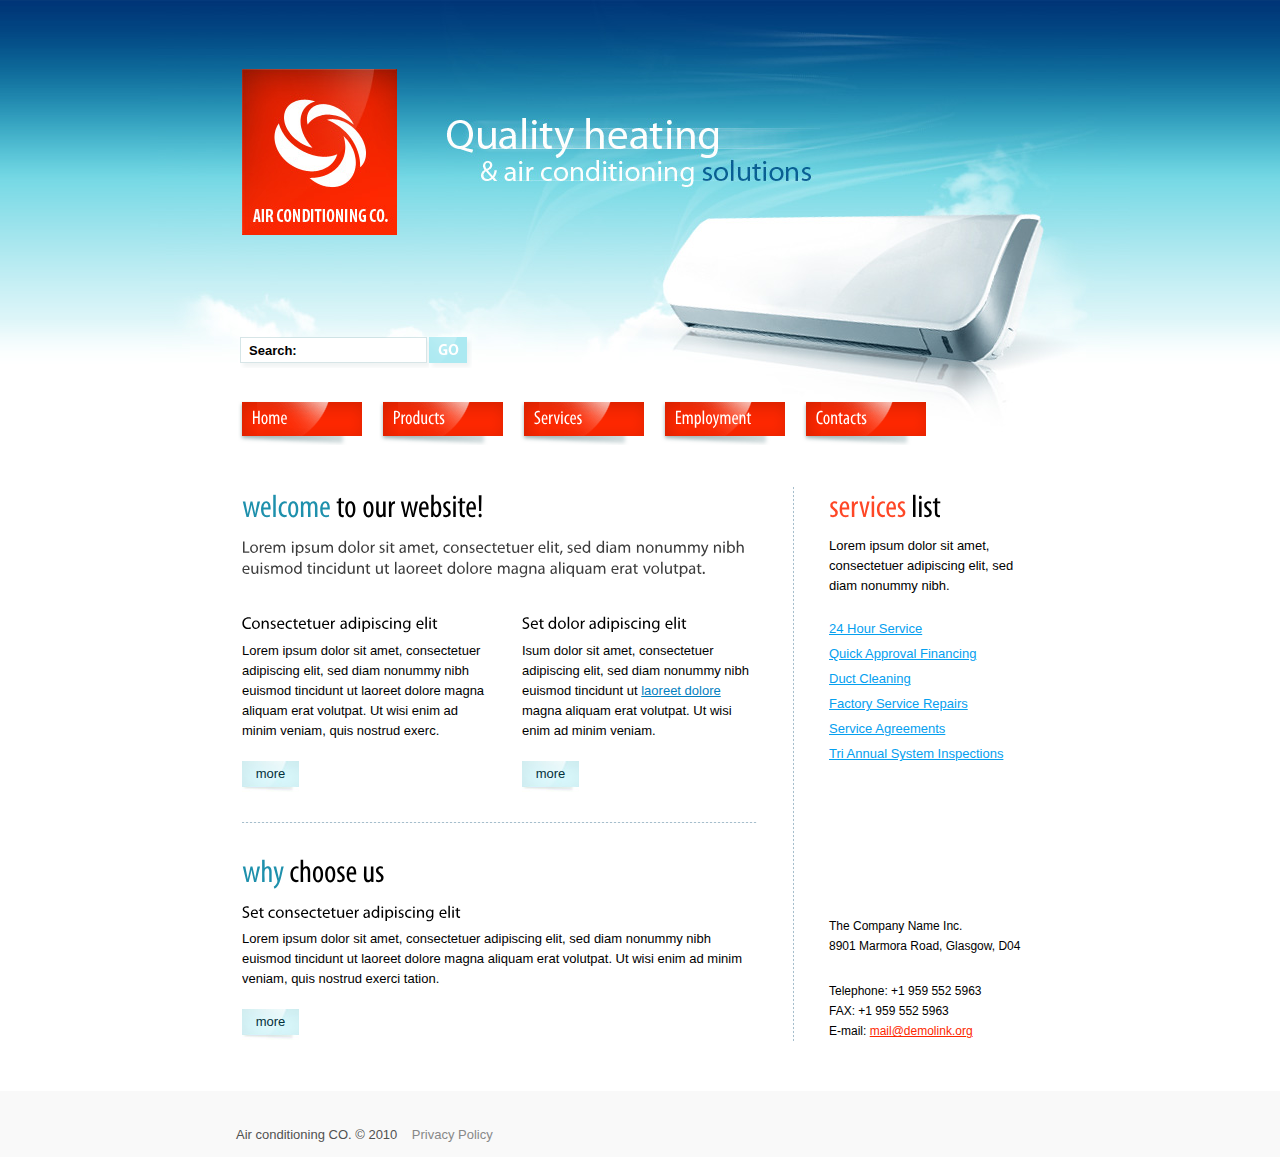
<file: index.html>
<!DOCTYPE html PUBLIC "-//W3C//DTD XHTML 1.0 Strict//EN" "http://www.w3.org/TR/xhtml1/DTD/xhtml1-strict.dtd">
<html xmlns="http://www.w3.org/1999/xhtml" xml:lang="en" lang="en">
<head>
<title></title>
<meta http-equiv="Content-Type" content="text/html; charset=utf-8" />
<meta http-equiv="Content-Style-Type" content="text/css" />
<link href="style.css" rel="stylesheet" type="text/css" />
<link href="layout.css" rel="stylesheet" type="text/css" />
<script src="js/jquery-1.4.2.min.js" type="text/javascript"></script>
<script src="js/cufon-yui.js" type="text/javascript"></script>
<script src="js/cufon-replace.js" type="text/javascript"></script>
<script src="js/Myriad_Pro_400.font.js" type="text/javascript"></script>
<script src="js/Myriad_Pro_Cond_400.font.js" type="text/javascript"></script>
<!--[if lt IE 7]>
	<link href="ie_style.css" rel="stylesheet" type="text/css" />
<![endif]-->
</head>

<body id="page1">
  <div class="tail-top">
    <div class="main-bg">
      <div id="main">
        <!-- header -->
        <div id="header">
          <!-- .logo -->
          <div class="logo">
          	<a href="index.html"><img src="images/logo.jpg" alt="" /></a>
          </div>
          <!-- /.logo -->
          <!-- .slogan -->
          <div class="slogan">
          	<img src="images/slogan.jpg" alt="" />
          </div>
          <!-- /.slogan -->
          <form action="" id="search-form">
            <fieldset>
            	<input type="text" class="text" value="Search:" onclick="this.value=''"/><input type="submit" value="" class="submit" />
            </fieldset>
          </form>
          <!-- .nav -->
          <ul class="nav">
          	<li><a href="index.html">Home</a></li>
            <li><a href="index-1.html">Products</a></li>
            <li><a href="index-2.html">Services</a></li>
            <li><a href="index-3.html">Employment</a></li>
            <li><a href="index-4.html">Contacts</a></li>
          </ul>
          <!-- /.nav -->
        </div>
        <!-- content -->
        <div id="content">
        	<div class="wrapper line-ver">
        	  <div class="col-1">
            	<h2><span>welcome</span> to our website!</h2>
              <h3>Lorem ipsum dolor sit amet, consectetuer elit, sed diam nonummy nibh euismod tincidunt ut laoreet dolore magna aliquam erat volutpat. </h3>
              <div class="wrapper">
                <div class="col-1">
                	<h4>Consectetuer adipiscing elit</h4>
                  <p>Lorem ipsum dolor sit amet, consectetuer adipiscing elit, sed diam nonummy nibh euismod tincidunt ut laoreet dolore magna aliquam erat volutpat. Ut wisi enim ad minim veniam, quis nostrud exerc.</p>
                  <a href="#" class="button">more</a>
                </div>
                <div class="col-2">
                	<h4>Set dolor adipiscing elit</h4>
                  <p>Isum dolor sit amet, consectetuer adipiscing elit, sed diam nonummy nibh euismod tincidunt ut <a href="#">laoreet dolore</a> magna aliquam erat volutpat. Ut wisi enim ad minim veniam.</p>
                  <a href="#" class="button">more</a>
                </div>
              </div>
              <div class="line-hor"></div>
              <h2><span>why</span> choose us</h2>
              <h4>Set consectetuer adipiscing elit</h4>
              <p>Lorem ipsum dolor sit amet, consectetuer adipiscing elit, sed diam nonummy nibh euismod tincidunt ut laoreet dolore magna aliquam erat volutpat. Ut wisi enim ad minim veniam, quis nostrud exerci tation.</p>
              <a href="#" class="button">more</a>
            </div>
        	  <div class="col-2">
            	<h2><strong>services</strong> list</h2>
              <p>Lorem ipsum dolor sit amet, consectetuer adipiscing elit, sed diam nonummy nibh.</p>
              <ul>
              	<li><a href="#">24 Hour Service</a></li>
                <li><a href="#">Quick Approval Financing</a></li>
                <li><a href="#">Duct Cleaning</a></li>
                <li><a href="#">Factory Service Repairs</a></li>
                <li><a href="#">Service Agreements</a></li>
                <li><a href="#">Tri Annual System Inspections</a></li>
              </ul>
              <dl class="address alt">
              	<dt>The Company Name Inc.<br />
                8901 Marmora Road, Glasgow, D04</dt>
                <dd>Telephone:  +1 959 552 5963</dd>
                <dd>FAX:  +1 959 552 5963</dd>
                <dd>E-mail:  <a href="#">mail@demolink.org</a></dd>
              </dl>
            </div>
        	</div>
        </div>
      </div>
      <!-- footer -->
      <div id="footer">
      	<div class="container">
        	<div class="v">Air conditioning CO. &copy; 2010&nbsp; &nbsp; <a href="index-5.html">Privacy Policy</a></div>
        </div>
      </div>
    </div>
  </div>
  <script type="text/javascript"> Cufon.now(); </script>
</body>
</html>
</file>
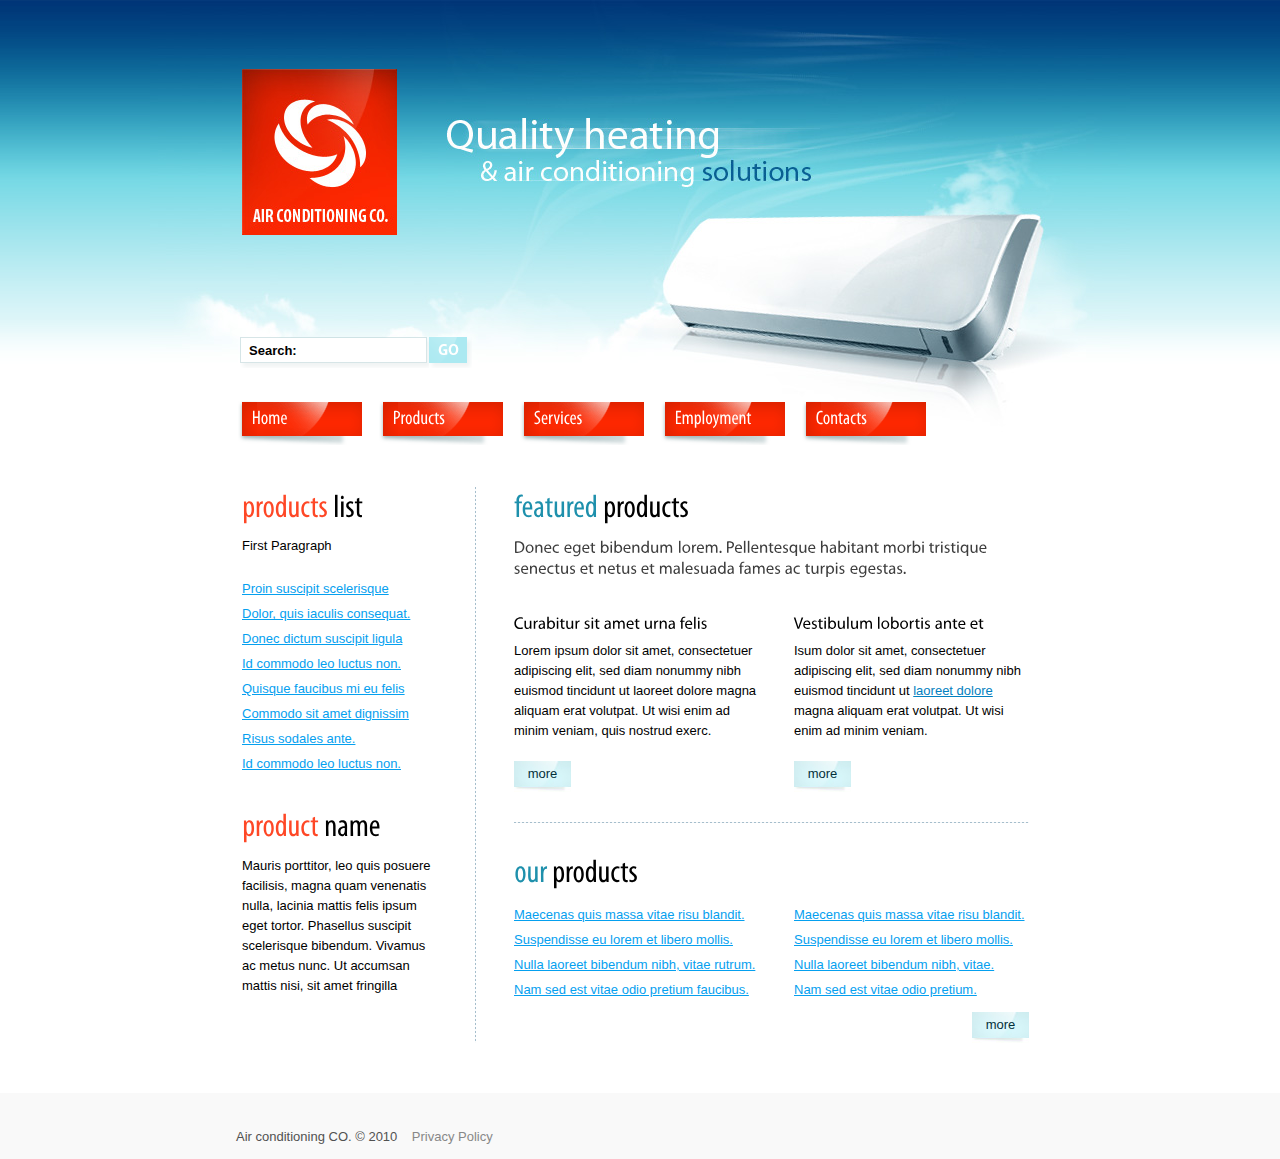
<file: index-1.html>
<!DOCTYPE html PUBLIC "-//W3C//DTD XHTML 1.0 Strict//EN" "http://www.w3.org/TR/xhtml1/DTD/xhtml1-strict.dtd">
<html xmlns="http://www.w3.org/1999/xhtml" xml:lang="en" lang="en">
<head>
<title></title>
<meta http-equiv="Content-Type" content="text/html; charset=utf-8" />
<meta http-equiv="Content-Style-Type" content="text/css" />
<link href="style.css" rel="stylesheet" type="text/css" />
<link href="layout.css" rel="stylesheet" type="text/css" />
<script src="js/jquery-1.4.2.min.js" type="text/javascript"></script>
<script src="js/cufon-yui.js" type="text/javascript"></script>
<script src="js/cufon-replace.js" type="text/javascript"></script>
<script src="js/Myriad_Pro_400.font.js" type="text/javascript"></script>
<script src="js/Myriad_Pro_Cond_400.font.js" type="text/javascript"></script>
<!--[if lt IE 7]>
	<link href="ie_style.css" rel="stylesheet" type="text/css" />
<![endif]-->
</head>

<body id="page2">
  <div class="tail-top">
    <div class="main-bg">
      <div id="main">
        <!-- header -->
        <div id="header">
          <!-- .logo -->
          <div class="logo">
          	<a href="index.html"><img src="images/logo.jpg" alt="" /></a>
          </div>
          <!-- /.logo -->
          <!-- .slogan -->
          <div class="slogan">
          	<img src="images/slogan.jpg" alt="" />
          </div>
          <!-- /.slogan -->
          <form action="" id="search-form">
            <fieldset>
            	<input type="text" class="text" value="Search:" onclick="this.value=''"/><input type="submit" value="" class="submit" />
            </fieldset>
          </form>
          <!-- .nav -->
          <ul class="nav">
          	<li><a href="index.html">Home</a></li>
            <li><a href="index-1.html">Products</a></li>
            <li><a href="index-2.html">Services</a></li>
            <li><a href="index-3.html">Employment</a></li>
            <li><a href="index-4.html">Contacts</a></li>
          </ul>
          <!-- /.nav -->
        </div>
        <!-- content -->
        <div id="content">
        	<div class="wrapper line-ver">
          	<div class="col-1">
            	<div class="section">
                <h2><strong>products</strong> list</h2>
                <p>First Paragraph</p>
                <ul>
                	<li><a href="#">Proin suscipit scelerisque </a></li>
                  <li><a href="#">Dolor, quis iaculis consequat.</a></li>
                  <li><a href="#">Donec dictum suscipit ligula</a></li>
                  <li><a href="#">Id commodo leo luctus non.</a></li>
                  <li><a href="#">Quisque faucibus mi eu felis</a></li>
                  <li><a href="#">Commodo sit amet dignissim </a></li>
                  <li><a href="#">Risus sodales ante.</a></li>
                  <li><a href="#">Id commodo leo luctus non.</a></li>
                </ul>
              </div>
              <h2><strong>product</strong> name</h2>
              Mauris porttitor, leo quis posuere facilisis, magna quam venenatis nulla, lacinia mattis felis ipsum eget tortor. Phasellus suscipit scelerisque bibendum. Vivamus ac metus nunc. Ut accumsan mattis nisi, sit amet fringilla 
            </div>
        	  <div class="col-2">
            	<h2><span>featured</span> products</h2>
              <h3>Donec eget bibendum lorem. Pellentesque habitant morbi tristique senectus et netus et malesuada fames ac turpis egestas. </h3>
              <div class="wrapper">
                <div class="col-1">
                	<h4>Curabitur sit amet urna felis</h4>
                  <p>Lorem ipsum dolor sit amet, consectetuer adipiscing elit, sed diam nonummy nibh euismod tincidunt ut laoreet dolore magna aliquam erat volutpat. Ut wisi enim ad minim veniam, quis nostrud exerc.</p>
                  <a href="#" class="button">more</a>
                </div>
                <div class="col-2">
                	<h4>Vestibulum lobortis ante et</h4>
                  <p>Isum dolor sit amet, consectetuer adipiscing elit, sed diam nonummy nibh euismod tincidunt ut <a href="#">laoreet dolore</a> magna aliquam erat volutpat. Ut wisi enim ad minim veniam.</p>
                  <a href="#" class="button">more</a>
                </div>
              </div>
              <div class="line-hor"></div>
              <h2><span>our</span> products</h2>
              <div class="wrapper p1">
                <ul class="col-1">
                	<li><a href="#">Maecenas quis massa vitae risu blandit.</a></li>
                  <li><a href="#">Suspendisse eu lorem et libero mollis.</a></li>
                  <li><a href="#">Nulla laoreet bibendum nibh, vitae rutrum.</a></li>
                  <li><a href="#">Nam sed est vitae odio pretium faucibus.</a></li>
                </ul>
                <ul class="col-2">
                	<li><a href="#">Maecenas quis massa vitae risu blandit.</a></li>
                  <li><a href="#">Suspendisse eu lorem et libero mollis.</a></li>
                  <li><a href="#">Nulla laoreet bibendum nibh, vitae.</a></li>
                  <li><a href="#">Nam sed est vitae odio pretium.</a></li>
                </ul>
              </div>
              <div class="alignright">
                <a href="#" class="button">more</a>
              </div>
            </div>
        	</div>
        </div>
      </div>
      <!-- footer -->
      <div id="footer">
      	<div class="container">
        <div class="v">Air conditioning CO. &copy; 2010&nbsp; &nbsp; <a href="index-5.html">Privacy Policy</a></div>
        </div>
      </div>
    </div>
  </div>
  <script type="text/javascript"> Cufon.now(); </script>
</body>
</html>
</file>
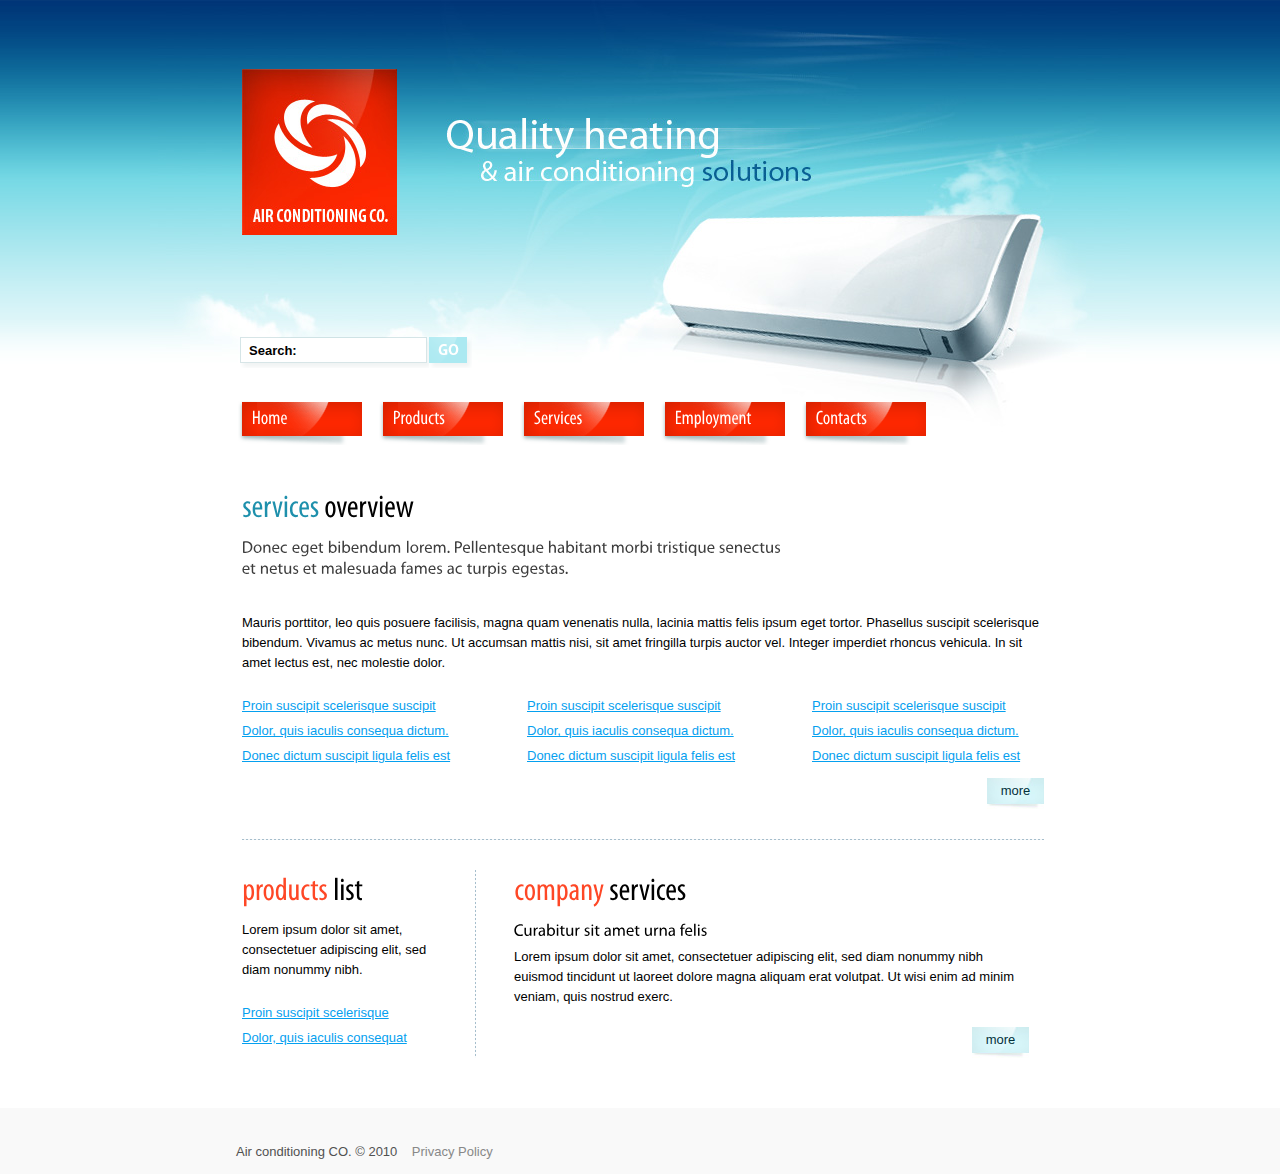
<file: index-2.html>
<!DOCTYPE html PUBLIC "-//W3C//DTD XHTML 1.0 Strict//EN" "http://www.w3.org/TR/xhtml1/DTD/xhtml1-strict.dtd">
<html xmlns="http://www.w3.org/1999/xhtml" xml:lang="en" lang="en">
<head>
<title></title>
<meta http-equiv="Content-Type" content="text/html; charset=utf-8" />
<meta http-equiv="Content-Style-Type" content="text/css" />
<link href="style.css" rel="stylesheet" type="text/css" />
<link href="layout.css" rel="stylesheet" type="text/css" />
<script src="js/jquery-1.4.2.min.js" type="text/javascript"></script>
<script src="js/cufon-yui.js" type="text/javascript"></script>
<script src="js/cufon-replace.js" type="text/javascript"></script>
<script src="js/Myriad_Pro_400.font.js" type="text/javascript"></script>
<script src="js/Myriad_Pro_Cond_400.font.js" type="text/javascript"></script>
<!--[if lt IE 7]>
	<link href="ie_style.css" rel="stylesheet" type="text/css" />
<![endif]-->
</head>

<body id="page3">
  <div class="tail-top">
    <div class="main-bg">
      <div id="main">
        <!-- header -->
        <div id="header">
          <!-- .logo -->
          <div class="logo">
          	<a href="index.html"><img src="images/logo.jpg" alt="" /></a>
          </div>
          <!-- /.logo -->
          <!-- .slogan -->
          <div class="slogan">
          	<img src="images/slogan.jpg" alt="" />
          </div>
          <!-- /.slogan -->
          <form action="" id="search-form">
            <fieldset>
            	<input type="text" class="text" value="Search:" onclick="this.value=''"/><input type="submit" value="" class="submit" />
            </fieldset>
          </form>
          <!-- .nav -->
          <ul class="nav">
          	<li><a href="index.html">Home</a></li>
            <li><a href="index-1.html">Products</a></li>
            <li><a href="index-2.html">Services</a></li>
            <li><a href="index-3.html">Employment</a></li>
            <li><a href="index-4.html">Contacts</a></li>
          </ul>
          <!-- /.nav -->
        </div>
        <!-- content -->
        <div id="content">
        	<div class="row-1">
          	<h2><span>services</span> overview</h2>
            <h3>Donec eget bibendum lorem. Pellentesque habitant morbi tristique senectus<br /> et netus et malesuada fames ac turpis egestas.</h3>
            <p>Mauris porttitor, leo quis posuere facilisis, magna quam venenatis nulla, lacinia mattis felis ipsum eget tortor. Phasellus suscipit scelerisque bibendum. Vivamus ac metus nunc. Ut accumsan mattis nisi, sit amet fringilla turpis auctor vel. Integer imperdiet rhoncus vehicula. In sit amet lectus est, nec molestie dolor.</p>
            <div class="wrapper p1">
              <ul class="col-1">
              	<li><a href="#">Proin suscipit scelerisque suscipit</a></li>
                <li><a href="#">Dolor, quis iaculis consequa dictum.</a></li>
                <li><a href="#">Donec dictum suscipit ligula felis est</a></li>
              </ul>
              <ul class="col-2">
              	<li><a href="#">Proin suscipit scelerisque suscipit</a></li>
                <li><a href="#">Dolor, quis iaculis consequa dictum.</a></li>
                <li><a href="#">Donec dictum suscipit ligula felis est</a></li>
              </ul>
              <ul class="col-3">
              	<li><a href="#">Proin suscipit scelerisque suscipit</a></li>
                <li><a href="#">Dolor, quis iaculis consequa dictum.</a></li>
                <li><a href="#">Donec dictum suscipit ligula felis est</a></li>
              </ul>
            </div>
            <div class="alignright"><a href="#" class="button">more</a></div>
          </div>
          <div class="line-hor"></div>
          <div class="row-2">
          	<div class="wrapper line-ver">
          	  <div class="col-1">
              	<h2><strong>products</strong> list</h2>
                <p>Lorem ipsum dolor sit amet, consectetuer adipiscing elit, sed diam nonummy nibh.</p>
                <ul>
                	<li><a href="#">Proin suscipit scelerisque</a></li>
                  <li><a href="#">Dolor, quis iaculis consequat</a></li>
                </ul>
              </div>
          	  <div class="col-2">
              	<h2><strong>company</strong> services</h2>
                <h4>Curabitur sit amet urna felis</h4>
                <p>Lorem ipsum dolor sit amet, consectetuer adipiscing elit, sed diam nonummy nibh euismod tincidunt ut laoreet dolore magna aliquam erat volutpat. Ut wisi enim ad minim veniam, quis nostrud exerc.</p>
                <div class="alignright"><a href="#" class="button">more</a></div>
              </div>
          	</div>
          </div>
        </div>
      </div>
      <!-- footer -->
      <div id="footer">
      	<div class="container">
       <div class="v">Air conditioning CO. &copy; 2010&nbsp; &nbsp; <a href="index-5.html">Privacy Policy</a></div>
        </div>
      </div>
    </div>
  </div>
  <script type="text/javascript"> Cufon.now(); </script>
</body>
</html>
</file>
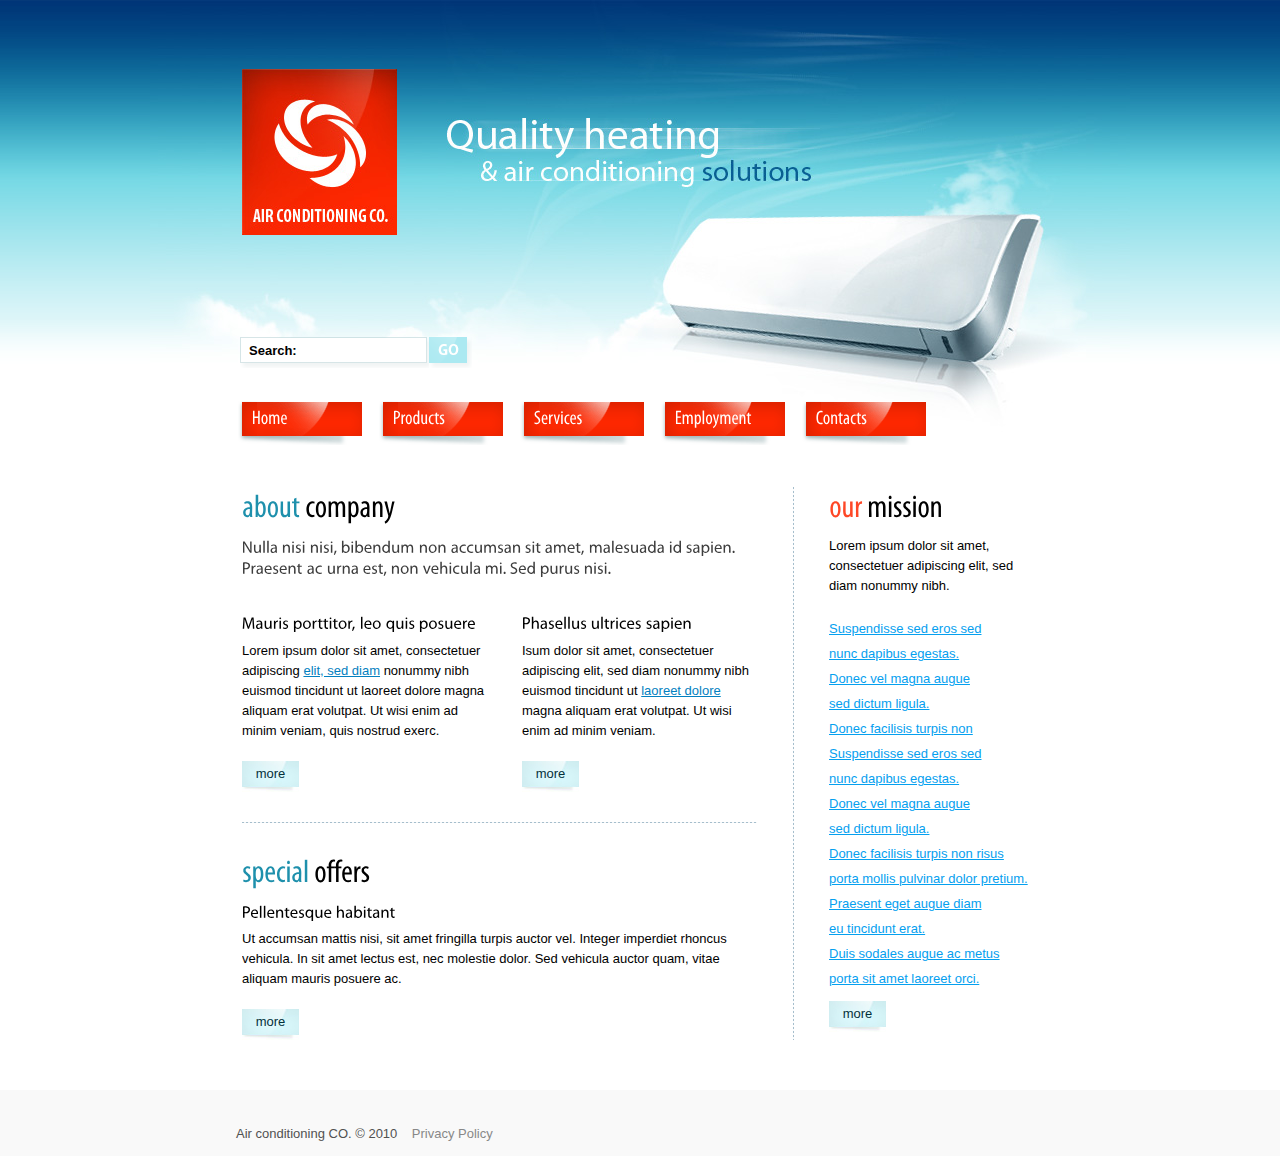
<file: index-3.html>
<!DOCTYPE html PUBLIC "-//W3C//DTD XHTML 1.0 Strict//EN" "http://www.w3.org/TR/xhtml1/DTD/xhtml1-strict.dtd">
<html xmlns="http://www.w3.org/1999/xhtml" xml:lang="en" lang="en">
<head>
<title></title>
<meta http-equiv="Content-Type" content="text/html; charset=utf-8" />
<meta http-equiv="Content-Style-Type" content="text/css" />
<link href="style.css" rel="stylesheet" type="text/css" />
<link href="layout.css" rel="stylesheet" type="text/css" />
<script src="js/jquery-1.4.2.min.js" type="text/javascript"></script>
<script src="js/cufon-yui.js" type="text/javascript"></script>
<script src="js/cufon-replace.js" type="text/javascript"></script>
<script src="js/Myriad_Pro_400.font.js" type="text/javascript"></script>
<script src="js/Myriad_Pro_Cond_400.font.js" type="text/javascript"></script>
<!--[if lt IE 7]>
	<link href="ie_style.css" rel="stylesheet" type="text/css" />
<![endif]-->
</head>

<body id="page4">
  <div class="tail-top">
    <div class="main-bg">
      <div id="main">
        <!-- header -->
        <div id="header">
          <!-- .logo -->
          <div class="logo">
          	<a href="index.html"><img src="images/logo.jpg" alt="" /></a>
          </div>
          <!-- /.logo -->
          <!-- .slogan -->
          <div class="slogan">
          	<img src="images/slogan.jpg" alt="" />
          </div>
          <!-- /.slogan -->
          <form action="" id="search-form">
            <fieldset>
            	<input type="text" class="text" value="Search:" onclick="this.value=''"/><input type="submit" value="" class="submit" />
            </fieldset>
          </form>
          <!-- .nav -->
          <ul class="nav">
          	<li><a href="index.html">Home</a></li>
            <li><a href="index-1.html">Products</a></li>
            <li><a href="index-2.html">Services</a></li>
            <li><a href="index-3.html">Employment</a></li>
            <li><a href="index-4.html">Contacts</a></li>
          </ul>
          <!-- /.nav -->
        </div>
        <!-- content -->
        <div id="content">
        	<div class="wrapper line-ver">
        	  <div class="col-1">
            	<h2><span>about</span> company</h2>
              <h3>Nulla nisi nisi, bibendum non accumsan sit amet, malesuada id sapien. Praesent ac urna est, non vehicula mi. Sed purus nisi. </h3>
              <div class="wrapper">
                <div class="col-1">
                	<h4>Mauris porttitor, leo quis posuere</h4>
                  <p>Lorem ipsum dolor sit amet, consectetuer adipiscing <a href="#">elit, sed diam</a> nonummy nibh euismod tincidunt ut laoreet dolore magna aliquam erat volutpat. Ut wisi enim ad minim veniam, quis nostrud exerc.</p>
                  <a href="#" class="button">more</a>
                </div>
                <div class="col-2">
                	<h4>Phasellus ultrices sapien</h4>
                  <p>Isum dolor sit amet, consectetuer adipiscing elit, sed diam nonummy nibh euismod tincidunt ut <a href="#">laoreet dolore</a> magna aliquam erat volutpat. Ut wisi enim ad minim veniam.</p>
                  <a href="#" class="button">more</a>
                </div>
              </div>
              <div class="line-hor"></div>
              <h2><span>special</span> offers</h2>
              <h4>Pellentesque habitant</h4>
              <p>Ut accumsan mattis nisi, sit amet fringilla turpis auctor vel. Integer imperdiet rhoncus vehicula. In sit amet lectus est, nec molestie dolor. Sed vehicula auctor quam, vitae aliquam mauris posuere ac.</p>
              <a href="#" class="button">more</a>
            </div>
        	  <div class="col-2">
            	<h2><strong>our</strong> mission</h2>
              <p>Lorem ipsum dolor sit amet, consectetuer adipiscing elit, sed diam nonummy nibh.</p>
              <ul class="p1">
              	<li><a href="#">Suspendisse sed eros sed </a></li>
                <li><a href="#">nunc dapibus egestas.</a></li>
                <li><a href="#">Donec vel magna augue</a></li>
                <li><a href="#">sed dictum ligula.</a></li>
                <li><a href="#">Donec facilisis turpis non</a></li>
                <li><a href="#">Suspendisse sed eros sed</a></li>
                <li><a href="#">nunc dapibus egestas.</a></li>
                <li><a href="#">Donec vel magna augue</a></li>
                <li><a href="#">sed dictum ligula.</a></li>
                <li><a href="#">Donec facilisis turpis non risus</a></li>
                <li><a href="#">porta mollis pulvinar dolor pretium.</a></li>
                <li><a href="#">Praesent eget augue diam</a></li>
                <li><a href="#">eu tincidunt erat.</a></li>
                <li><a href="#">Duis sodales augue ac metus</a></li>
                <li><a href="#">porta sit amet laoreet orci.</a></li>
              </ul>
              <a href="#" class="button">more</a>
            </div>
        	</div>
        </div>
      </div>
      <!-- footer -->
      <div id="footer">
      	<div class="container">
        	<div class="v">Air conditioning CO. &copy; 2010&nbsp; &nbsp; <a href="index-5.html">Privacy Policy</a></div>
        </div>
      </div>
    </div>
  </div>
  <script type="text/javascript"> Cufon.now(); </script>
</body>
</html>
</file>
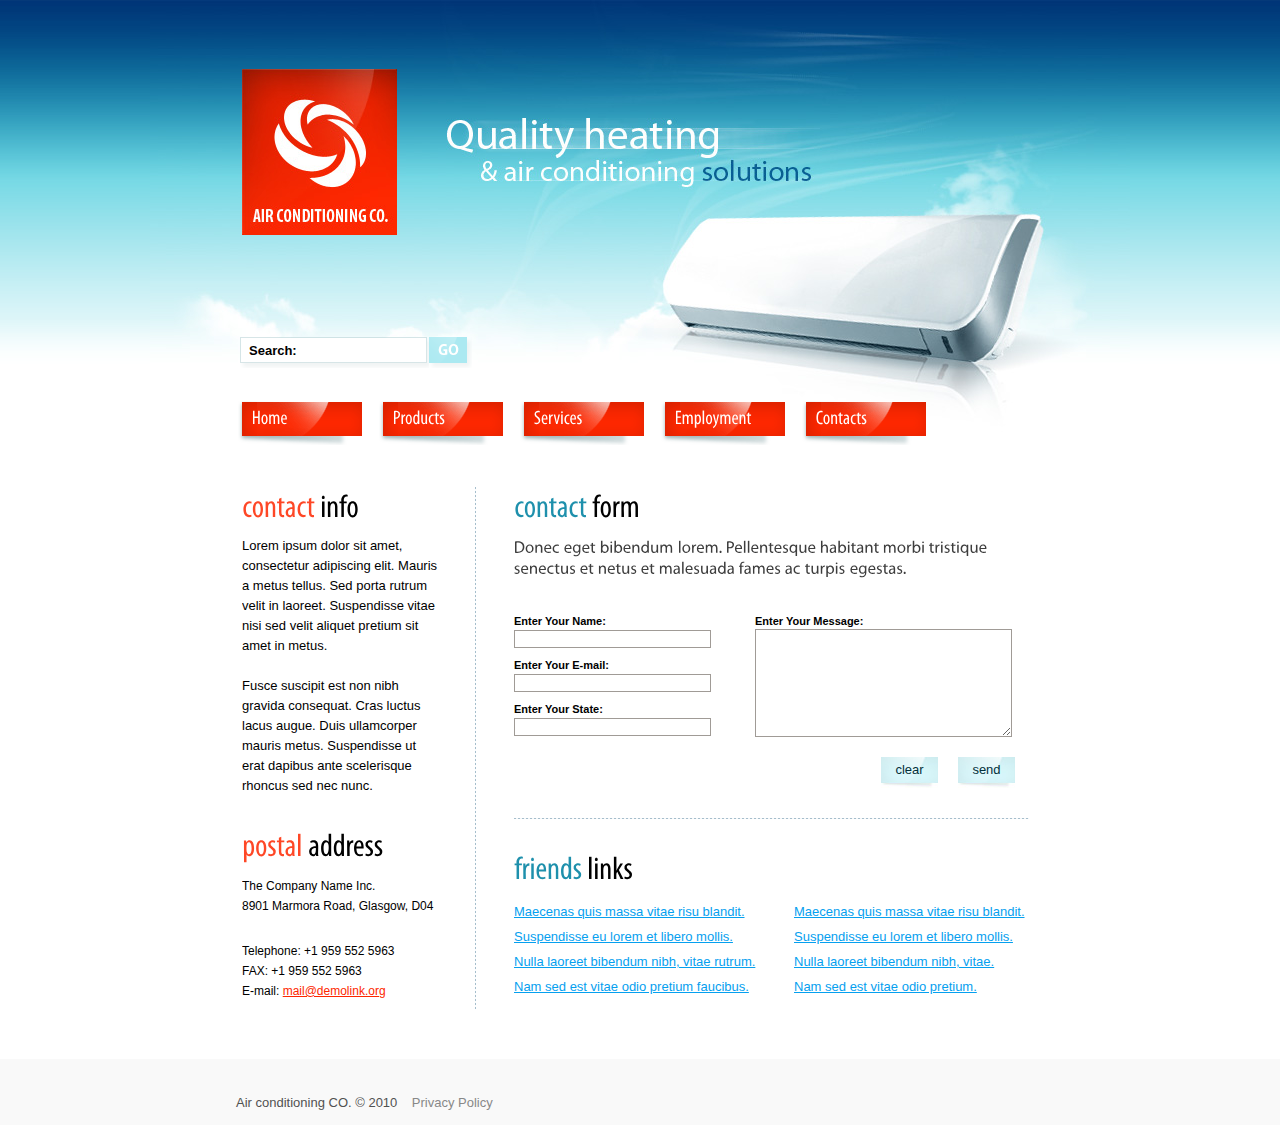
<file: index-4.html>
<!DOCTYPE html PUBLIC "-//W3C//DTD XHTML 1.0 Strict//EN" "http://www.w3.org/TR/xhtml1/DTD/xhtml1-strict.dtd">
<html xmlns="http://www.w3.org/1999/xhtml" xml:lang="en" lang="en">
<head>
<title></title>
<meta http-equiv="Content-Type" content="text/html; charset=utf-8" />
<meta http-equiv="Content-Style-Type" content="text/css" />
<link href="style.css" rel="stylesheet" type="text/css" />
<link href="layout.css" rel="stylesheet" type="text/css" />
<script src="js/jquery-1.4.2.min.js" type="text/javascript"></script>
<script src="js/cufon-yui.js" type="text/javascript"></script>
<script src="js/cufon-replace.js" type="text/javascript"></script>
<script src="js/Myriad_Pro_400.font.js" type="text/javascript"></script>
<script src="js/Myriad_Pro_Cond_400.font.js" type="text/javascript"></script>
<!--[if lt IE 7]>
	<link href="ie_style.css" rel="stylesheet" type="text/css" />
<![endif]-->
</head>

<body id="page5">
  <div class="tail-top">
    <div class="main-bg">
      <div id="main">
        <!-- header -->
        <div id="header">
          <!-- .logo -->
          <div class="logo">
          	<a href="index.html"><img src="images/logo.jpg" alt="" /></a>
          </div>
          <!-- /.logo -->
          <!-- .slogan -->
          <div class="slogan">
          	<img src="images/slogan.jpg" alt="" />
          </div>
          <!-- /.slogan -->
          <form action="" id="search-form">
            <fieldset>
            	<input type="text" class="text" value="Search:" onclick="this.value=''"/><input type="submit" value="" class="submit" />
            </fieldset>
          </form>
          <!-- .nav -->
          <ul class="nav">
          	<li><a href="index.html">Home</a></li>
            <li><a href="index-1.html">Products</a></li>
            <li><a href="index-2.html">Services</a></li>
            <li><a href="index-3.html">Employment</a></li>
            <li><a href="index-4.html">Contacts</a></li>
          </ul>
          <!-- /.nav -->
        </div>
        <!-- content -->
        <div id="content">
        	<div class="wrapper line-ver">
          	<div class="col-1">
            	<div class="section">
                <h2><strong>contact</strong> info</h2>
                <p>Lorem ipsum dolor sit amet, consectetur adipiscing elit. Mauris a metus tellus. Sed porta rutrum velit in laoreet. Suspendisse vitae nisi sed velit aliquet pretium sit amet in metus.</p>
                Fusce suscipit est non nibh gravida consequat. Cras luctus lacus augue. Duis ullamcorper mauris metus. Suspendisse ut erat dapibus ante scelerisque rhoncus sed nec nunc. 
              </div>
              <h2><strong>postal</strong> address</h2>
              <dl class="address">
              	<dt>The Company Name Inc.<br />
                8901 Marmora Road, Glasgow, D04</dt>
                <dd>Telephone:  +1 959 552 5963</dd>
                <dd>FAX:  +1 959 552 5963</dd>
                <dd>E-mail:  <a href="#">mail@demolink.org</a></dd>
              </dl>
            </div>
        	  <div class="col-2">
            	<h2><span>contact</span> form</h2>
              <h3>Donec eget bibendum lorem. Pellentesque habitant morbi tristique senectus et netus et malesuada fames ac turpis egestas. </h3>
              <form action="" id="contacts-form">
                <fieldset>
                  <div class="col-1">
                      <label>Enter Your Name:<br /><input type="text" value=""/></label>
                      <label>Enter Your E-mail:<br /><input type="text" value=""/></label>
                      <label>Enter Your State:<br /><input type="text" value=""/></label>
                    </div>
                    <div class="col-2">
                      Enter Your Message:<br /><textarea cols="" rows=""></textarea>
                      <div class="wrapper"><a href="#" onclick="document.getElementById('contacts-form').submit()" class="button">send</a><a href="#" onclick="document.getElementById('contacts-form').reset()" class="button">clear</a></div>
                    </div>
                 </fieldset>
              </form>
              <div class="line-hor"></div>
              <h2><span>friends</span> links</h2>
              <div class="wrapper p1">
                <ul class="col-1">
                	<li><a href="#">Maecenas quis massa vitae risu blandit.</a></li>
                  <li><a href="#">Suspendisse eu lorem et libero mollis.</a></li>
                  <li><a href="#">Nulla laoreet bibendum nibh, vitae rutrum.</a></li>
                  <li><a href="#">Nam sed est vitae odio pretium faucibus.</a></li>
                </ul>
                <ul class="col-2">
                	<li><a href="#">Maecenas quis massa vitae risu blandit.</a></li>
                  <li><a href="#">Suspendisse eu lorem et libero mollis.</a></li>
                  <li><a href="#">Nulla laoreet bibendum nibh, vitae.</a></li>
                  <li><a href="#">Nam sed est vitae odio pretium.</a></li>
                </ul>
              </div>
            </div>
        	</div>
        </div>
      </div>
      <!-- footer -->
      <div id="footer">
      	<div class="container">
        	<div class="v">Air conditioning CO. &copy; 2010&nbsp; &nbsp; <a href="index-5.html">Privacy Policy</a></div>
        </div>
      </div>
    </div>
  </div>
  <script type="text/javascript"> Cufon.now(); </script>
</body>
</html>
</file>
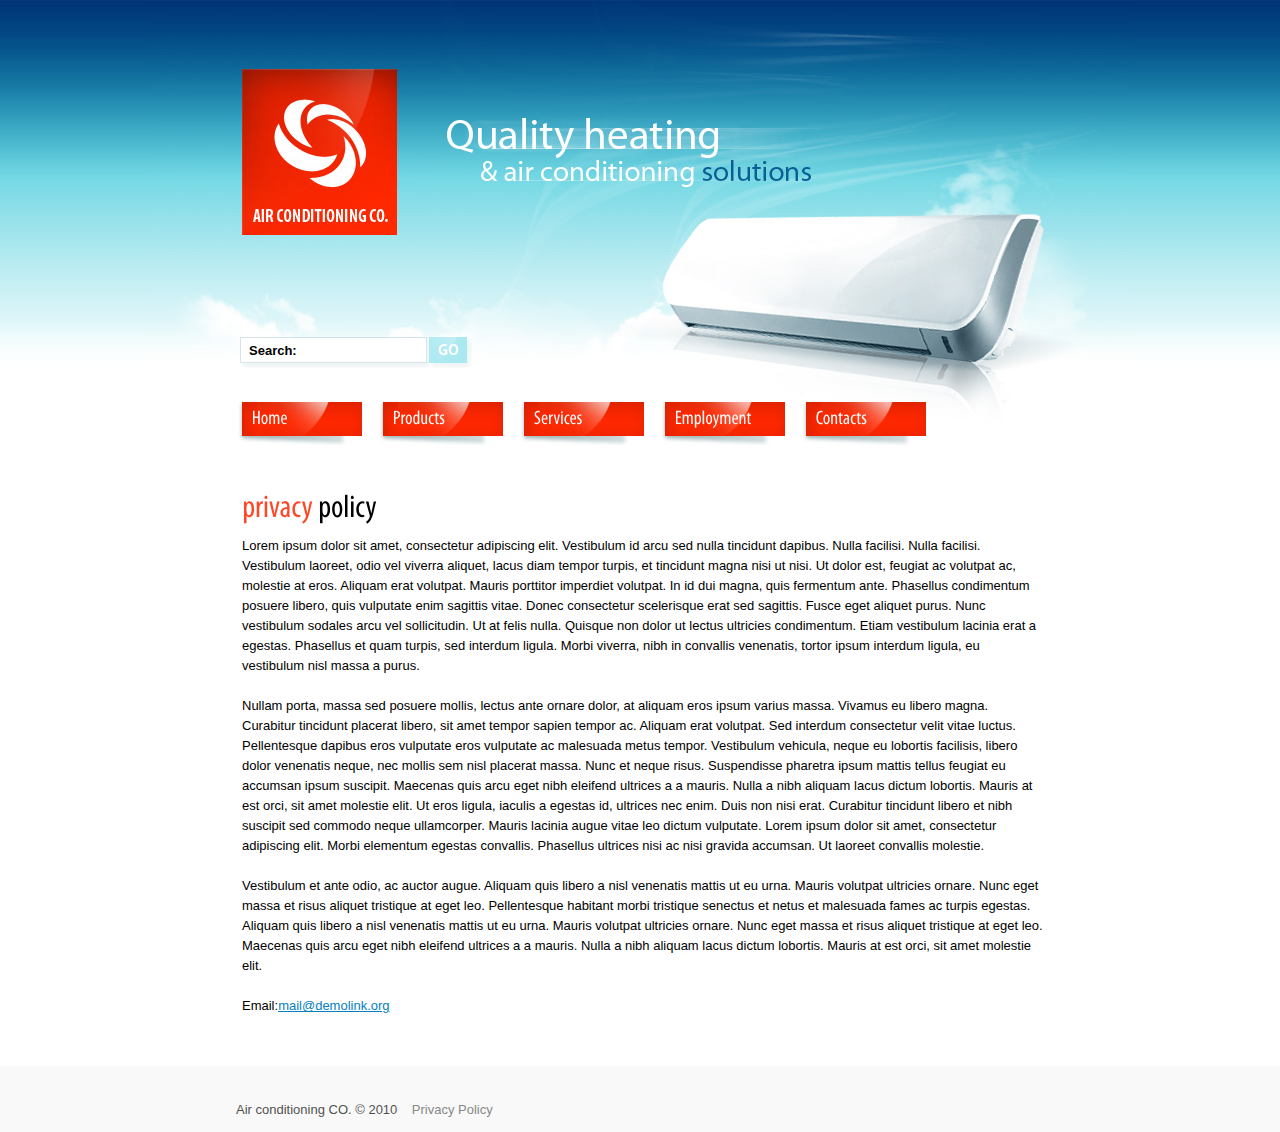
<file: index-5.html>
<!DOCTYPE html PUBLIC "-//W3C//DTD XHTML 1.0 Strict//EN" "http://www.w3.org/TR/xhtml1/DTD/xhtml1-strict.dtd">
<html xmlns="http://www.w3.org/1999/xhtml" xml:lang="en" lang="en">
<head>
<title></title>
<meta http-equiv="Content-Type" content="text/html; charset=utf-8" />
<meta http-equiv="Content-Style-Type" content="text/css" />
<link href="style.css" rel="stylesheet" type="text/css" />
<link href="layout.css" rel="stylesheet" type="text/css" />
<script src="js/jquery-1.4.2.min.js" type="text/javascript"></script>
<script src="js/cufon-yui.js" type="text/javascript"></script>
<script src="js/cufon-replace.js" type="text/javascript"></script>
<script src="js/Myriad_Pro_400.font.js" type="text/javascript"></script>
<script src="js/Myriad_Pro_Cond_400.font.js" type="text/javascript"></script>
<!--[if lt IE 7]>
	<link href="ie_style.css" rel="stylesheet" type="text/css" />
<![endif]-->
</head>

<body id="page6">
  <div class="tail-top">
    <div class="main-bg">
      <div id="main">
        <!-- header -->
        <div id="header">
          <!-- .logo -->
          <div class="logo">
          	<a href="index.html"><img src="images/logo.jpg" alt="" /></a>
          </div>
          <!-- /.logo -->
          <!-- .slogan -->
          <div class="slogan">
          	<img src="images/slogan.jpg" alt="" />
          </div>
          <!-- /.slogan -->
          <form action="" id="search-form">
            <fieldset>
            	<input type="text" class="text" value="Search:" onclick="this.value=''"/><input type="submit" value="" class="submit" />
            </fieldset>
          </form>
          <!-- .nav -->
          <ul class="nav">
          	<li><a href="index.html">Home</a></li>
            <li><a href="index-1.html">Products</a></li>
            <li><a href="index-2.html">Services</a></li>
            <li><a href="index-3.html">Employment</a></li>
            <li><a href="index-4.html">Contacts</a></li>
          </ul>
          <!-- /.nav -->
        </div>
        <!-- content -->
        <div id="content">
        	<h2><strong>privacy</strong> policy</h2>
          <p>Lorem ipsum dolor sit amet, consectetur adipiscing elit. Vestibulum id arcu sed nulla tincidunt dapibus. Nulla facilisi. Nulla facilisi. Vestibulum laoreet, odio vel viverra aliquet, lacus diam tempor turpis, et tincidunt magna nisi ut nisi. Ut dolor est, feugiat ac volutpat ac, molestie at eros. Aliquam erat volutpat. Mauris porttitor imperdiet volutpat. In id dui magna, quis fermentum ante. Phasellus condimentum posuere libero, quis vulputate enim sagittis vitae. Donec consectetur scelerisque erat sed sagittis. Fusce eget aliquet purus. Nunc vestibulum sodales arcu vel sollicitudin. Ut at felis nulla. Quisque non dolor ut lectus ultricies condimentum. Etiam vestibulum lacinia erat a egestas. Phasellus et quam turpis, sed interdum ligula. Morbi viverra, nibh in convallis venenatis, tortor ipsum interdum ligula, eu vestibulum nisl massa a purus.</p>
          <p>Nullam porta, massa sed posuere mollis, lectus ante ornare dolor, at aliquam eros ipsum varius massa. Vivamus eu libero magna. Curabitur tincidunt placerat libero, sit amet tempor sapien tempor ac. Aliquam erat volutpat. Sed interdum consectetur velit vitae luctus. Pellentesque dapibus eros vulputate eros vulputate ac malesuada metus tempor. Vestibulum vehicula, neque eu lobortis facilisis, libero dolor venenatis neque, nec mollis sem nisl placerat massa. Nunc et neque risus. Suspendisse pharetra ipsum mattis tellus feugiat eu accumsan ipsum suscipit. Maecenas quis arcu eget nibh eleifend ultrices a a mauris. Nulla a nibh aliquam lacus dictum lobortis. Mauris at est orci, sit amet molestie elit. Ut eros ligula, iaculis a egestas id, ultrices nec enim. Duis non nisi erat. Curabitur tincidunt libero et nibh suscipit sed commodo neque ullamcorper. Mauris lacinia augue vitae leo dictum vulputate. Lorem ipsum dolor sit amet, consectetur adipiscing elit. Morbi elementum egestas convallis. Phasellus ultrices nisi ac nisi gravida accumsan. Ut laoreet convallis molestie.</p>
          <p>Vestibulum et ante odio, ac auctor augue. Aliquam quis libero a nisl venenatis mattis ut eu urna. Mauris volutpat ultricies ornare. Nunc eget massa et risus aliquet tristique at eget leo. Pellentesque habitant morbi tristique senectus et netus et malesuada fames ac turpis egestas. Aliquam quis libero a nisl venenatis mattis ut eu urna. Mauris volutpat ultricies ornare. Nunc eget massa et risus aliquet tristique at eget leo. Maecenas quis arcu eget nibh eleifend ultrices a a mauris. Nulla a nibh aliquam lacus dictum lobortis. Mauris at est orci, sit amet molestie elit.</p>
          Email:<a href="#">mail@demolink.org</a>
        </div>
      </div>
      <!-- footer -->
      <div id="footer">
      	<div class="container">
        	<div class="v">Air conditioning CO. &copy; 2010&nbsp; &nbsp; <a href="index-5.html">Privacy Policy</a></div>
        </div>
      </div>
      <!-- coded by ramzes -->
    </div>
  </div>
  <script type="text/javascript"> Cufon.now(); </script>
</body>
</html>
</file>
<file: style.css>
* { 
	margin:0;
	padding:0;
}
html, body { 
	height:100%;
}
html {
	min-width:808px;
}
body {
	background:#fff;
	background:#fff; 
	font-family:Arial, Helvetica, sans-serif;
	font-size:100%; 
	line-height:1.25em;
	color:#000;
}

img {
	border:0; 
	vertical-align:top; 
	text-align:left;
}
object { 
	vertical-align:top; 
	outline:none;
}
ul, ol { 
	list-style:none;
}
table, table td { 
	padding:0;
	border:none;
	border-collapse:collapse;
}

.fleft { 
	float:left;
}
.fright { 
	float:right;
}
.clear { 
	clear:both;
}

.col-1, .col-2, .col-3 { 
	float:left;
}

.alignright { 
	text-align:right;
}
.aligncenter { 
	text-align:center;
}

.wrapper { 
	width:100%;
	overflow:hidden;
}




/*==== GLOBAL =====*/
#main, .container {
	width:808px; 
	margin:0 auto;
	font-size:.8125em;
	position:relative;
}

#header {
	height:487px;
	overflow:hidden;
	position:relative;
}
#content {
	padding:0 0 50px 6px;
}
#footer {
	background:#f9f9f9;
	width:100%;
	padding:34px 0 32px 0;
	color:#515151;
}


/*---- tailings ----*/
.tail-top { 
	background:url(images/tail-top.gif) left top repeat-x;
}
.main-bg {
	background:url(images/main-bg.jpg) no-repeat 50% 0;
}

/*----- forms parameters -----*/

input, select, textarea { 
	font-family:Arial, Helvetica, sans-serif;
	font-size:1em;
	vertical-align:middle;
	font-weight:normal;
}


/*----- other -----*/
.extra-wrap { 
	overflow:hidden;
}


p {
	margin-bottom:20px;
}
.p1 { 
	margin-bottom:10px;
}
.p2 { 
	margin-bottom:20px;
}
.p3 { 
	margin-bottom:30px;
}

/*----- txt, links, lines, titles -----*/
a {
	color:#0380c0; 
	outline:none;
}
a:hover{
	text-decoration:none;
}

h2 {
	font-size:32px;
	line-height:1.2em;
	color:#000;
	margin-bottom:11px;
}
	h2 span {color:#1e90ac;}
	h2 strong {color:#fe4726;}
	
h3 {
	font-size:16px;
	color:#3d3d3d;
	line-height:21px;
	margin-bottom:35px;
}
h4 {
	font-size:16px;
	line-height:1.2em;
	margin-bottom:8px;
}
	

.button { 
	display:inline-block;
	background:url(images/button.jpg) no-repeat 0 0;
	width:57px;
	height:31px;
	line-height:25px;
	color:#03303a;
	text-decoration:none;
	text-align:center;
}
.button:hover {
	text-decoration:underline;
}

.line-hor { 
	background:url(images/line-hor.gif) 0 0 repeat-x;
	height:1px;
	overflow:hidden;
	font-size:0;
	line-height:0;
	margin:30px 0 30px 0;
}
.line-ver { 
	background-image:url(images/line-ver.gif); 
	background-repeat:repeat-y;
	width:100%;
}

.address.alt { 
	padding-top:150px;
}
	.address dt {
		margin-bottom:25px;
		font-size:12px;
	}
	.address dd { 
		font-size:12px;
	}
		.address dd a { 
			color:#fd2700;
		}


/*===== header =====*/
#header .logo {
	position:absolute;
	left:6px;
	top:69px;
}
#header .slogan {
	position:absolute;
	left:210px;
	top:118px;
}

#header .nav {
	position:absolute;
	left:2px;
	top:401px;
}
	#header .nav li {
		float:left;
		padding-right:17px;
	}
		#header .nav li a {
			float:left;
			background:url(images/nav-bg.gif) no-repeat 0 0;
			text-indent:14px;
			font-size:19px;
			color:#fff;
			width:124px;
			height:44px;
			text-decoration:none;
			line-height:33px;
		}
		#header .nav li a:hover {
			color:#000;
		}

/*===== content =====*/
#content .section {
	padding-bottom:30px;
}
	#content ul li {
		line-height:25px;
	}
		#content ul li a {
			color:#05a0ef;
		}

/*===== footer =====*/
#footer a {
	color:#888;
	text-decoration:none;
}
#footer a:hover {
	text-decoration:underline;
}


/*----- forms -----*/
#search-form {
	position:absolute;
	left:4px;
	top:337px;
	background:url(images/search-bg.gif) no-repeat 0 0;
}
	#search-form fieldset {
		border:none;
	}
		#search-form input.text {
			width:175px;
			padding:3px 0 8px 9px;
			margin-right:5px;
			background:none;
			border:none;
			font-family:"Trebuchet MS", Arial, Helvetica, sans-serif;
			font-weight:bold;
		}
		#search-form input.submit {
			width:43px;
			height:31px;
			border:none;
			background:url(images/go-button.gif) no-repeat 0 0;
			cursor:pointer;
		}

#contacts-form fieldset {
	border:none;
	font-size:11px;
	font-weight:bold;
	line-height:16px;
}
	#contacts-form label {
		display:block;
		height:44px;
	}
	#contacts-form input {
		width:190px;
		background:none;
		border:1px solid #a09b96;
		padding:2px 0 2px 5px;
	}
	#contacts-form textarea {
		width:250px;
		background:none;
		border:1px solid #a09b96;
		overflow:auto;
		height:102px;
		padding:2px 0 2px 5px;
		margin-bottom:20px;
	}

	#contacts-form .col-1 {
		width:241px !important;
		margin:0 !important;
	}
	#contacts-form .col-2 {
		width:260px !important;
		margin:0 !important;
	}
	#contacts-form .button {
		float:right;
		margin-left:20px;
		font-weight:normal;
		font-size:13px;
	}
	.v{
	position:relative;
	float:left;
	}
.vlinks{
	position:relative;
	float:right;}

/*==========================================*/
</file>
<file: layout.css>
/*======= index.html =======*/
#page1 #content .line-ver { background-position:551px 0;}
#page1 #content .col-1 {width:515px; margin-right:72px;}
#page1 #content .col-2 { width:200px;}
#page1 #content .col-1 .col-1 {width:246px; margin-right:34px;}
#page1 #content .col-1 .col-2 {width:232px;}

/*======= index-1.html =======*/
#page2 #content .line-ver { background-position:233px 0;}
#page2 #content .col-1 { width:200px; margin-right:72px;}
#page2 #content .col-2 { width:515px;}
#page2 #content .col-2 .col-1 {width:246px; margin-right:34px;}
#page2 #content .col-2 .col-2 {width:232px;}

/*======= index-2.html =======*/
#page3 #content .row-1 .col-1 { width:215px; margin-right:70px;}
#page3 #content .row-1 .col-2 { width:215px; margin-right:70px;}
#page3 #content .row-1 .col-3 { width:215px;}
#page3 #content .row-2 .line-ver {background-position:233px 0;}
#page3 #content .row-2 .col-1 { width:200px; margin-right:72px;}
#page3 #content .row-2 .col-2 { width:515px;}

/*======= index-3.html =======*/
#page4 #content .line-ver { background-position:551px 0;}
#page4 #content .col-1 {width:515px; margin-right:72px;}
#page4 #content .col-2 { width:200px;}
#page4 #content .col-1 .col-1 {width:246px; margin-right:34px;}
#page4 #content .col-1 .col-2 {width:232px;}

/*======= index-4.html =======*/
#page5 #content .line-ver { background-position:233px 0;}
#page5 #content .col-1 { width:200px; margin-right:72px;}
#page5 #content .col-2 { width:515px;}
#page5 #content .col-2 .col-1 {width:246px; margin-right:34px;}
#page5 #content .col-2 .col-2 {width:232px;}

/*=========================*/
</file>
<file: ie_style.css>
.extra-wrap {zoom:1;}
</file>
